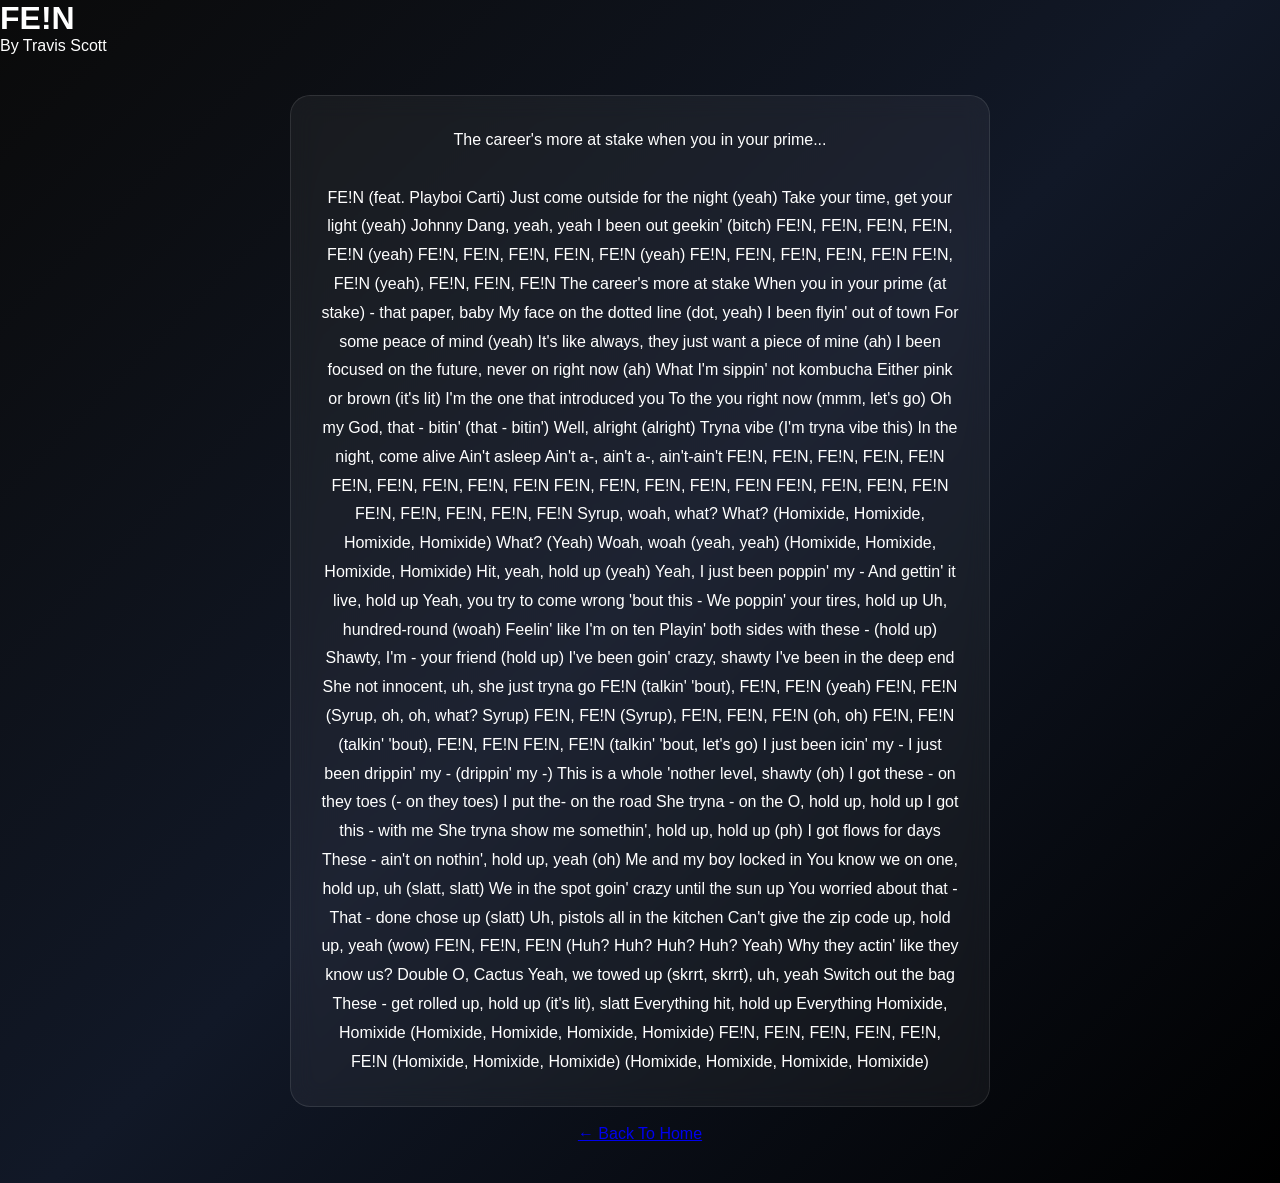
<file: Songs/fein.html>
<!DOCTYPE html>
<html lang="en">
<head>
  <meta charset="UTF-8" />
  <meta name="viewport" content="width=device-width, initial-scale=1.0"/>

  <title>FE!N Lyrics - NYOVETIC</title>

  <link rel="stylesheet" href="../style.css">
</head>

<body>

  <header>
    <h1>FE!N</h1>
    <p>By Travis Scott</p>
  </header>

  <main class="lyrics-page">

    <div class="lyrics-box">

      <p>
        The career's more at stake when you in your prime...<br><br>

        FE!N (feat. Playboi Carti)

Just come outside for the night (yeah)
Take your time, get your light (yeah)
Johnny Dang, yeah, yeah
I been out geekin' (bitch)

FE!N, FE!N, FE!N, FE!N, FE!N (yeah)
FE!N, FE!N, FE!N, FE!N, FE!N (yeah)
FE!N, FE!N, FE!N, FE!N, FE!N
FE!N, FE!N (yeah), FE!N, FE!N, FE!N

The career's more at stake
When you in your prime (at stake)
- that paper, baby
My face on the dotted line (dot, yeah)
I been flyin' out of town
For some peace of mind (yeah)
It's like always, they just want a piece of mine (ah)
I been focused on the future, never on right now (ah)
What I'm sippin' not kombucha
Either pink or brown (it's lit)
I'm the one that introduced you
To the you right now (mmm, let's go)

Oh my God, that - bitin' (that - bitin')
Well, alright (alright)
Tryna vibe (I'm tryna vibe this)
In the night, come alive
Ain't asleep
Ain't a-, ain't a-, ain't-ain't

FE!N, FE!N, FE!N, FE!N, FE!N
FE!N, FE!N, FE!N, FE!N, FE!N
FE!N, FE!N, FE!N, FE!N, FE!N
FE!N, FE!N, FE!N, FE!N
FE!N, FE!N, FE!N, FE!N, FE!N

Syrup, woah, what?
What?
(Homixide, Homixide, Homixide, Homixide)
What? (Yeah)
Woah, woah (yeah, yeah)
(Homixide, Homixide, Homixide, Homixide)
Hit, yeah, hold up (yeah)

Yeah, I just been poppin' my -
And gettin' it live, hold up
Yeah, you try to come wrong 'bout this -
We poppin' your tires, hold up
Uh, hundred-round (woah)
Feelin' like I'm on ten
Playin' both sides with these - (hold up)
Shawty, I'm - your friend (hold up)
I've been goin' crazy, shawty
I've been in the deep end
She not innocent, uh, she just tryna go

FE!N (talkin' 'bout), FE!N, FE!N (yeah)
FE!N, FE!N (Syrup, oh, oh, what? Syrup)
FE!N, FE!N (Syrup), FE!N, FE!N, FE!N (oh, oh)
FE!N, FE!N (talkin' 'bout), FE!N, FE!N
FE!N, FE!N (talkin' 'bout, let's go)

I just been icin' my -
I just been drippin' my - (drippin' my -)
This is a whole 'nother level, shawty (oh)
I got these - on they toes (- on they toes)
I put the- on the road
She tryna - on the O, hold up, hold up
I got this - with me
She tryna show me somethin', hold up, hold up (ph)
I got flows for days
These - ain't on nothin', hold up, yeah (oh)

Me and my boy locked in
You know we on one, hold up, uh (slatt, slatt)
We in the spot goin' crazy until the sun up
You worried about that -
That - done chose up (slatt)
Uh, pistols all in the kitchen
Can't give the zip code up, hold up, yeah (wow)

FE!N, FE!N, FE!N
(Huh? Huh? Huh? Huh? Yeah)

Why they actin' like they know us?
Double O, Cactus
Yeah, we towed up (skrrt, skrrt), uh, yeah
Switch out the bag
These - get rolled up, hold up (it's lit), slatt
Everything hit, hold up
Everything Homixide, Homixide
(Homixide, Homixide, Homixide, Homixide)

FE!N, FE!N, FE!N, FE!N, FE!N, FE!N (Homixide, Homixide, Homixide)
(Homixide, Homixide, Homixide, Homixide)

      </p>

    </div>

    <br>

    <a href="../index.html">
      ← Back To Home
    </a>

  </main>

</body>
</html>
</file>
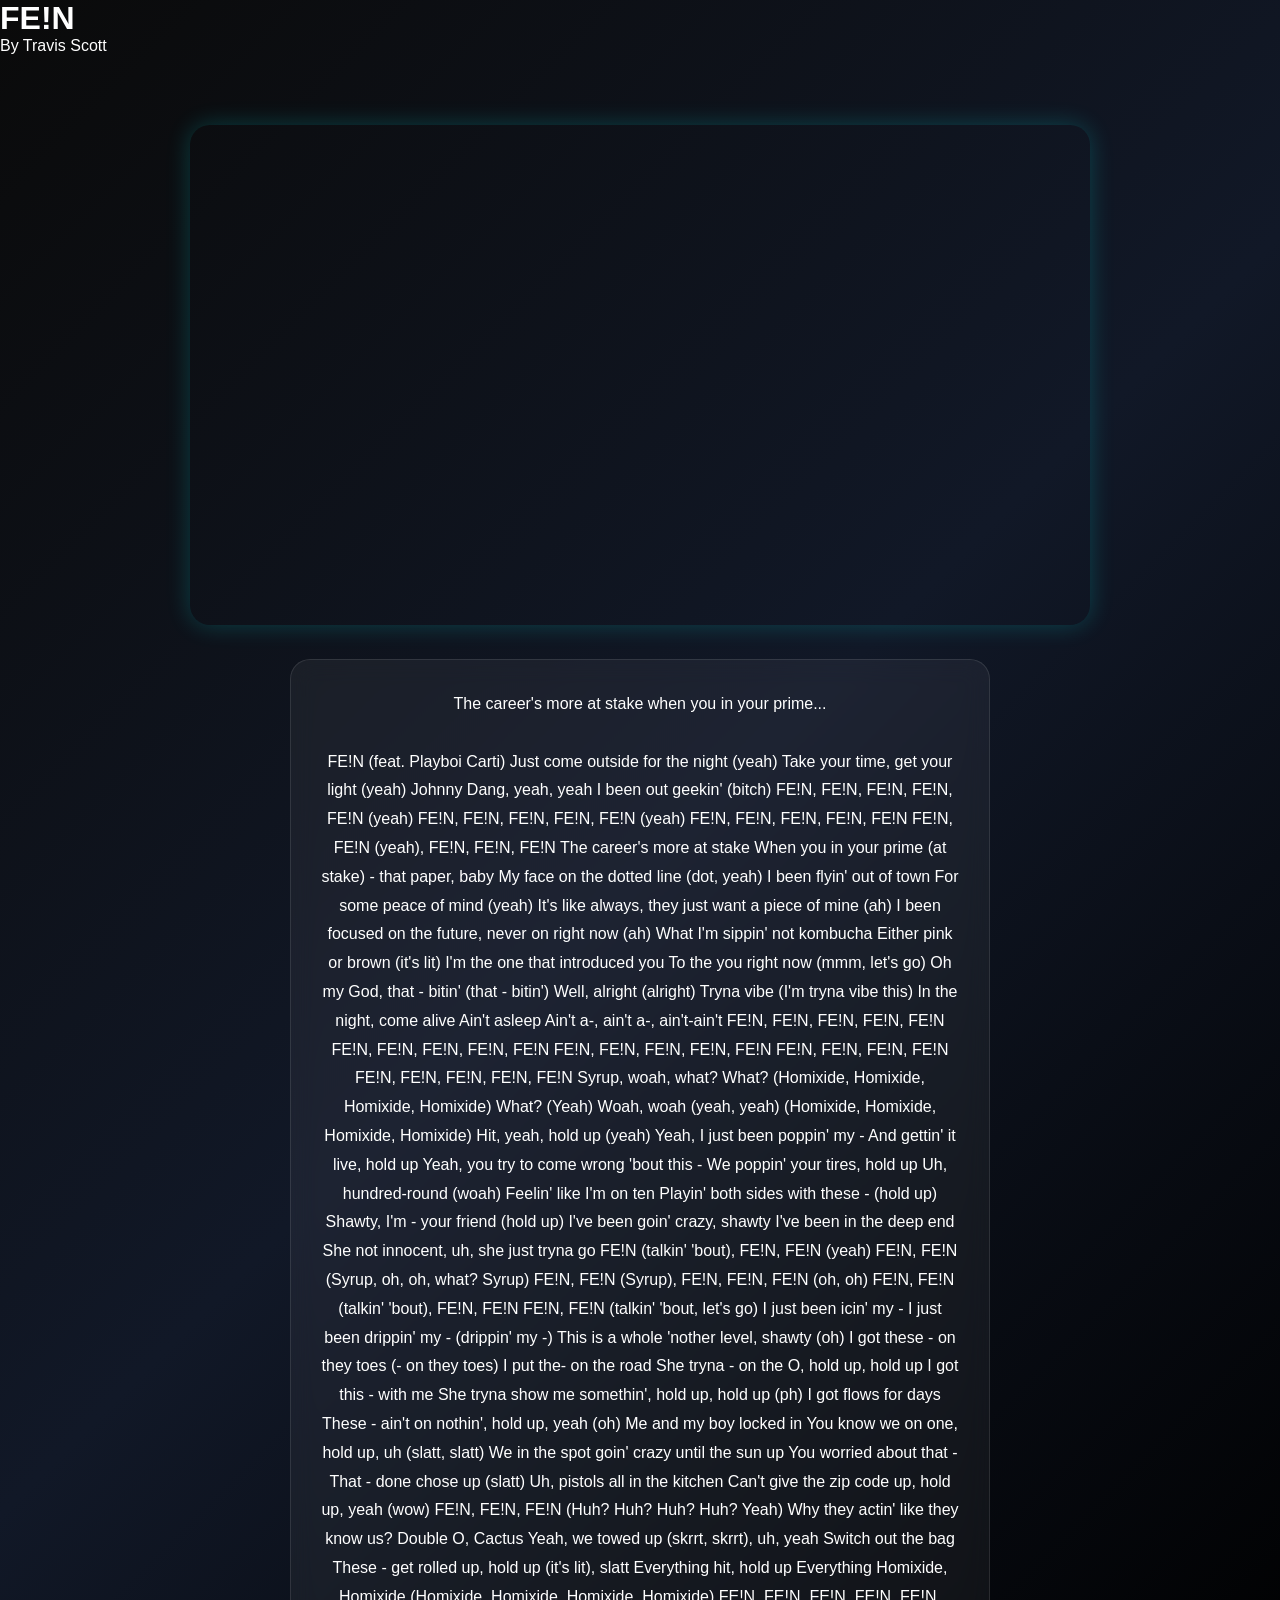
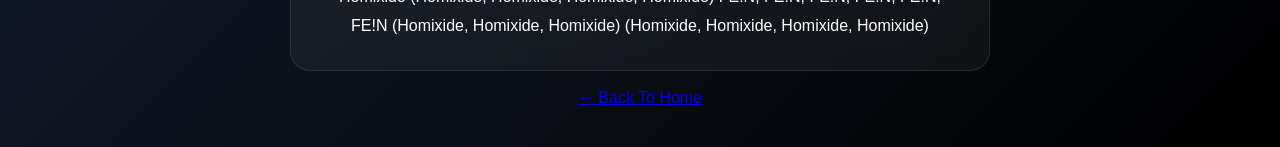
<file: songs/fein.html>
<!DOCTYPE html>
<html lang="en">
<head>
  <meta charset="UTF-8" />
  <meta name="viewport" content="width=device-width, initial-scale=1.0"/>

  <title>FE!N Lyrics - NYOVETIC</title>

  <link rel="stylesheet" href="../style.css">
</head>

<body>

  <header>
    <h1>FE!N</h1>
    <p>By Travis Scott</p>
  </header>

  <main class="lyrics-page">

    <div class="video-container">

  <iframe
    src="https://www.youtube.com/embed/3OUdeW4HmgE"
    title="FE!N Lyrics Video"
    allowfullscreen>
  </iframe>

</div>

    <div class="lyrics-box">

      <p>
        The career's more at stake when you in your prime...<br><br>

        FE!N (feat. Playboi Carti)

Just come outside for the night (yeah)
Take your time, get your light (yeah)
Johnny Dang, yeah, yeah
I been out geekin' (bitch)

FE!N, FE!N, FE!N, FE!N, FE!N (yeah)
FE!N, FE!N, FE!N, FE!N, FE!N (yeah)
FE!N, FE!N, FE!N, FE!N, FE!N
FE!N, FE!N (yeah), FE!N, FE!N, FE!N

The career's more at stake
When you in your prime (at stake)
- that paper, baby
My face on the dotted line (dot, yeah)
I been flyin' out of town
For some peace of mind (yeah)
It's like always, they just want a piece of mine (ah)
I been focused on the future, never on right now (ah)
What I'm sippin' not kombucha
Either pink or brown (it's lit)
I'm the one that introduced you
To the you right now (mmm, let's go)

Oh my God, that - bitin' (that - bitin')
Well, alright (alright)
Tryna vibe (I'm tryna vibe this)
In the night, come alive
Ain't asleep
Ain't a-, ain't a-, ain't-ain't

FE!N, FE!N, FE!N, FE!N, FE!N
FE!N, FE!N, FE!N, FE!N, FE!N
FE!N, FE!N, FE!N, FE!N, FE!N
FE!N, FE!N, FE!N, FE!N
FE!N, FE!N, FE!N, FE!N, FE!N

Syrup, woah, what?
What?
(Homixide, Homixide, Homixide, Homixide)
What? (Yeah)
Woah, woah (yeah, yeah)
(Homixide, Homixide, Homixide, Homixide)
Hit, yeah, hold up (yeah)

Yeah, I just been poppin' my -
And gettin' it live, hold up
Yeah, you try to come wrong 'bout this -
We poppin' your tires, hold up
Uh, hundred-round (woah)
Feelin' like I'm on ten
Playin' both sides with these - (hold up)
Shawty, I'm - your friend (hold up)
I've been goin' crazy, shawty
I've been in the deep end
She not innocent, uh, she just tryna go

FE!N (talkin' 'bout), FE!N, FE!N (yeah)
FE!N, FE!N (Syrup, oh, oh, what? Syrup)
FE!N, FE!N (Syrup), FE!N, FE!N, FE!N (oh, oh)
FE!N, FE!N (talkin' 'bout), FE!N, FE!N
FE!N, FE!N (talkin' 'bout, let's go)

I just been icin' my -
I just been drippin' my - (drippin' my -)
This is a whole 'nother level, shawty (oh)
I got these - on they toes (- on they toes)
I put the- on the road
She tryna - on the O, hold up, hold up
I got this - with me
She tryna show me somethin', hold up, hold up (ph)
I got flows for days
These - ain't on nothin', hold up, yeah (oh)

Me and my boy locked in
You know we on one, hold up, uh (slatt, slatt)
We in the spot goin' crazy until the sun up
You worried about that -
That - done chose up (slatt)
Uh, pistols all in the kitchen
Can't give the zip code up, hold up, yeah (wow)

FE!N, FE!N, FE!N
(Huh? Huh? Huh? Huh? Yeah)

Why they actin' like they know us?
Double O, Cactus
Yeah, we towed up (skrrt, skrrt), uh, yeah
Switch out the bag
These - get rolled up, hold up (it's lit), slatt
Everything hit, hold up
Everything Homixide, Homixide
(Homixide, Homixide, Homixide, Homixide)

FE!N, FE!N, FE!N, FE!N, FE!N, FE!N (Homixide, Homixide, Homixide)
(Homixide, Homixide, Homixide, Homixide)

      </p>

    </div>

    <br>

    <a href="../index.html">
      ← Back To Home
    </a>

  </main>

</body>
</html>
</file>
<file: style.css>
#tsparticles {

  position: fixed;

  width: 100%;

  height: 100%;

  top: 0;

  left: 0;

  z-index: -1;
}

/* SMOOTH SCROLL */

html {

  scroll-behavior: smooth;
}

/* RESET */

* {

  margin: 0;

  padding: 0;

  box-sizing: border-box;
}

/* BODY */

body {

  background:
    linear-gradient(
      135deg,
      #0a0a0a,
      #111827,
      #000000
    );

  color: white;

  font-family: Arial, sans-serif;

  min-height: 100vh;

  overflow-x: hidden;
}

/* LAYOUT */

.layout {

  display: flex;
}

/* SIDEBAR */

.sidebar {

  width: 250px;

  height: 100vh;

  position: fixed;

  top: 0;

  left: 0;

  padding: 40px 20px;

  background:
    rgba(255,255,255,0.05);

  backdrop-filter: blur(12px);

  border-right:
    1px solid rgba(255,255,255,0.1);

  z-index: 1000;
}

/* LOGO */

.logo {

  color: cyan;

  font-size: 30px;

  text-shadow:
    0 0 10px cyan;

  margin-bottom: 40px;
}

/* SIDEBAR MENU */

.sidebar ul {

  list-style: none;
}

.sidebar li {

  margin-bottom: 25px;
}

.sidebar a {

  color: white;

  text-decoration: none;

  font-size: 18px;

  transition: 0.3s ease;

  display: inline-block;
}

.sidebar a:hover {

  color: cyan;

  transform: translateX(5px);
}

.sidebar a.active {

  color: cyan;

  text-shadow:
    0 0 10px cyan;

  transform: translateX(8px);
}

/* MAIN CONTENT */

.main-content {

  margin-left: 250px;

  width: calc(100% - 250px);
}

/* HERO SECTION */

.hero {

  text-align: center;

  padding: 120px 20px;

  background:
    radial-gradient(
      circle at center,
      #111 0%,
      #0d0d0d 70%
    );
}

.hero h2 {

  font-size: 56px;

  margin-bottom: 20px;

  text-shadow:
    0 0 20px cyan;
}

.hero p {

  color: #aaa;

  margin-bottom: 30px;

  font-size: 18px;
}

/* SEARCH */

.search-box {

  display: flex;

  justify-content: center;

  gap: 10px;

  flex-wrap: wrap;
}

.search-box input {

  width: 320px;

  padding: 14px;

  border: none;

  border-radius: 10px;

  outline: none;

  background:
    rgba(255,255,255,0.08);

  color: white;

  backdrop-filter: blur(10px);
}

.search-box input::placeholder {

  color: #ccc;
}

/* SEARCH BUTTON */

.search-box button {

  padding: 12px 22px;

  border: none;

  border-radius: 10px;

  background: cyan;

  color: black;

  font-weight: bold;

  cursor: pointer;

  transition: 0.3s ease;
}

.search-box button:hover {

  transform: scale(1.05);

  box-shadow:
    0 0 20px cyan;

  background-color: white;
}

/* SEARCH SUGGESTIONS */

#suggestions {

  width: 320px;

  margin: 10px auto;

  background:
    rgba(255,255,255,0.05);

  border:
    1px solid rgba(255,255,255,0.1);

  backdrop-filter: blur(12px);

  border-radius: 12px;

  overflow: hidden;
}

.suggestion-item {

  padding: 14px;

  cursor: pointer;

  border-bottom:
    1px solid rgba(255,255,255,0.08);

  transition: 0.3s ease;
}

.suggestion-item:hover {

  background-color: cyan;

  color: black;
}

/* SECTIONS */

.section {

  padding: 50px 10%;
}

.section h2 {

  margin-bottom: 30px;

  font-size: 32px;
}

/* SONG CONTAINER */

.song-container {

  display: flex;

  gap: 20px;

  flex-wrap: wrap;
}

/* SONG CARDS */

.song-card {

  background:
    rgba(255,255,255,0.05);

  border:
    1px solid rgba(255,255,255,0.1);

  backdrop-filter: blur(12px);

  padding: 20px;

  border-radius: 20px;

  width: 250px;

  transition: 0.4s ease;

  cursor: pointer;

  overflow: hidden;
}

.song-card:hover {

  transform:
    translateY(-10px)
    scale(1.03);

  box-shadow:
    0 0 25px rgba(0,255,255,0.4);
}

/* SONG IMAGES */

.song-card img {

  width: 100%;

  height: 220px;

  object-fit: cover;

  border-radius: 14px;

  margin-bottom: 15px;
}

/* SONG TEXT */

.song-card h3 {

  margin-bottom: 10px;

  font-size: 22px;
}

.song-card p {

  color: #aaa;

  margin-bottom: 20px;
}

/* VIEW LYRICS BUTTON */

.song-card a {

  color: black;

  background-color: cyan;

  padding: 10px 16px;

  border-radius: 8px;

  text-decoration: none;

  display: inline-block;

  margin-top: 10px;

  font-weight: bold;

  transition: 0.3s ease;
}

.song-card a:hover {

  background-color: white;

  transform: scale(1.03);
}

/* SAVE BUTTON */

.save-btn {

  margin-top: 10px;

  width: 100%;

  padding: 10px;

  border: none;

  border-radius: 8px;

  background-color: #ff0066;

  color: white;

  cursor: pointer;

  font-weight: bold;

  transition: 0.3s ease;
}

.save-btn:hover {

  transform: scale(1.03);

  background-color: #ff3385;
}

/* REMOVE BUTTON */

.remove-btn {

  margin-top: 10px;

  width: 100%;

  padding: 10px;

  border: none;

  border-radius: 8px;

  background-color: #333;

  color: white;

  cursor: pointer;

  transition: 0.3s ease;
}

.remove-btn:hover {

  background-color: red;
}

/* LYRICS PAGE */

.lyrics-page {

  text-align: center;

  padding: 40px 20px;
}

.lyrics-box {

  background:
    rgba(255,255,255,0.05);

  border:
    1px solid rgba(255,255,255,0.1);

  backdrop-filter: blur(12px);

  width: 80%;

  max-width: 700px;

  margin: auto;

  padding: 30px;

  border-radius: 20px;

  line-height: 1.8;
}

/* FOOTER */

footer {

  background:
    rgba(255,255,255,0.05);

  backdrop-filter: blur(12px);

  text-align: center;

  padding: 40px 20px;

  margin-top: 50px;

  border-top:
    1px solid rgba(255,255,255,0.1);
}

footer h3 {

  margin-bottom: 10px;
}

footer p {

  color: #aaa;

  margin-top: 10px;
}

/* MOBILE RESPONSIVE */

@media (max-width: 768px) {

  .video-container iframe {

  height: 250px;
}

  /* LAYOUT */

  .layout {

    flex-direction: column;
  }

  /* SIDEBAR */

  .sidebar {

    width: 100%;

    height: auto;

    position: relative;

    border-right: none;

    border-bottom:
      1px solid rgba(255,255,255,0.1);

    text-align: center;
  }

  .sidebar ul {

    display: flex;

    flex-wrap: wrap;

    justify-content: center;

    gap: 20px;
  }

  .sidebar li {

    margin-bottom: 10px;
  }

  /* MAIN CONTENT */

  .main-content {

    margin-left: 0;

    width: 100%;
  }

  /* HERO */

  .hero {

    padding: 80px 20px;
  }

  .hero h2 {

    font-size: 36px;
  }

  .hero p {

    font-size: 16px;
  }

  /* SEARCH */

  .search-box {

    flex-direction: column;

    align-items: center;
  }

  .search-box input {

    width: 90%;
  }

  .search-box button {

    width: 90%;
  }

  #suggestions {

    width: 90%;
  }

  /* SONG CARDS */

  .song-container {

    justify-content: center;
  }

  .song-card {

    width: 90%;

    max-width: 320px;
  }

  /* LYRICS */

  .lyrics-box {

    width: 95%;
  }
}

/* VIDEO PLAYER */

.video-container {

  width: 90%;

  max-width: 900px;

  margin: 30px auto;
}

.video-container iframe {

  width: 100%;

  height: 500px;

  border: none;

  border-radius: 20px;

  box-shadow:
    0 0 25px rgba(0,255,255,0.2);
}

/* AUTH BUTTONS */

/* AUTH CARD */

.auth-card {

  margin-top: 40px;

  background:
    rgba(255,255,255,0.06);

  border:
    1px solid rgba(255,255,255,0.1);

  backdrop-filter: blur(12px);

  padding: 20px;

  border-radius: 20px;

  text-align: center;

  box-shadow:
    0 0 20px rgba(0,255,255,0.08);
}

/* PROFILE */

.user-profile {

  margin-bottom: 20px;
}

.user-profile img {

  width: 90px;

  height: 90px;

  border-radius: 50%;

  object-fit: cover;

  border:
    3px solid cyan;

  margin-bottom: 15px;
}

.user-profile h3 {

  font-size: 20px;

  margin-bottom: 8px;

  color: white;
}

.user-profile p {

  color: #aaa;

  font-size: 14px;
}

/* BUTTONS */

.auth-card button {

  width: 100%;

  padding: 12px;

  margin-top: 10px;

  border: none;

  border-radius: 12px;

  font-weight: bold;

  cursor: pointer;

  transition: 0.3s ease;
}

/* LOGIN */

#loginBtn {

  background: cyan;

  color: black;
}

#loginBtn:hover {

  background: white;

  transform: scale(1.03);
}

/* LOGOUT */

#logoutBtn {

  background: #ff0055;

  color: white;

  display: none;
}

#logoutBtn:hover {

  background: #ff3377;

  transform: scale(1.03);
}

.auth-buttons button {

  padding: 10px 16px;

  border: none;

  border-radius: 8px;

  background-color: cyan;

  color: black;

  font-weight: bold;

  cursor: pointer;

  transition: 0.3s ease;
}

.auth-buttons button:hover {

  background-color: white;

  transform: scale(1.05);
}

#userInfo {

  color: white;

  font-size: 14px;
}
</file>
